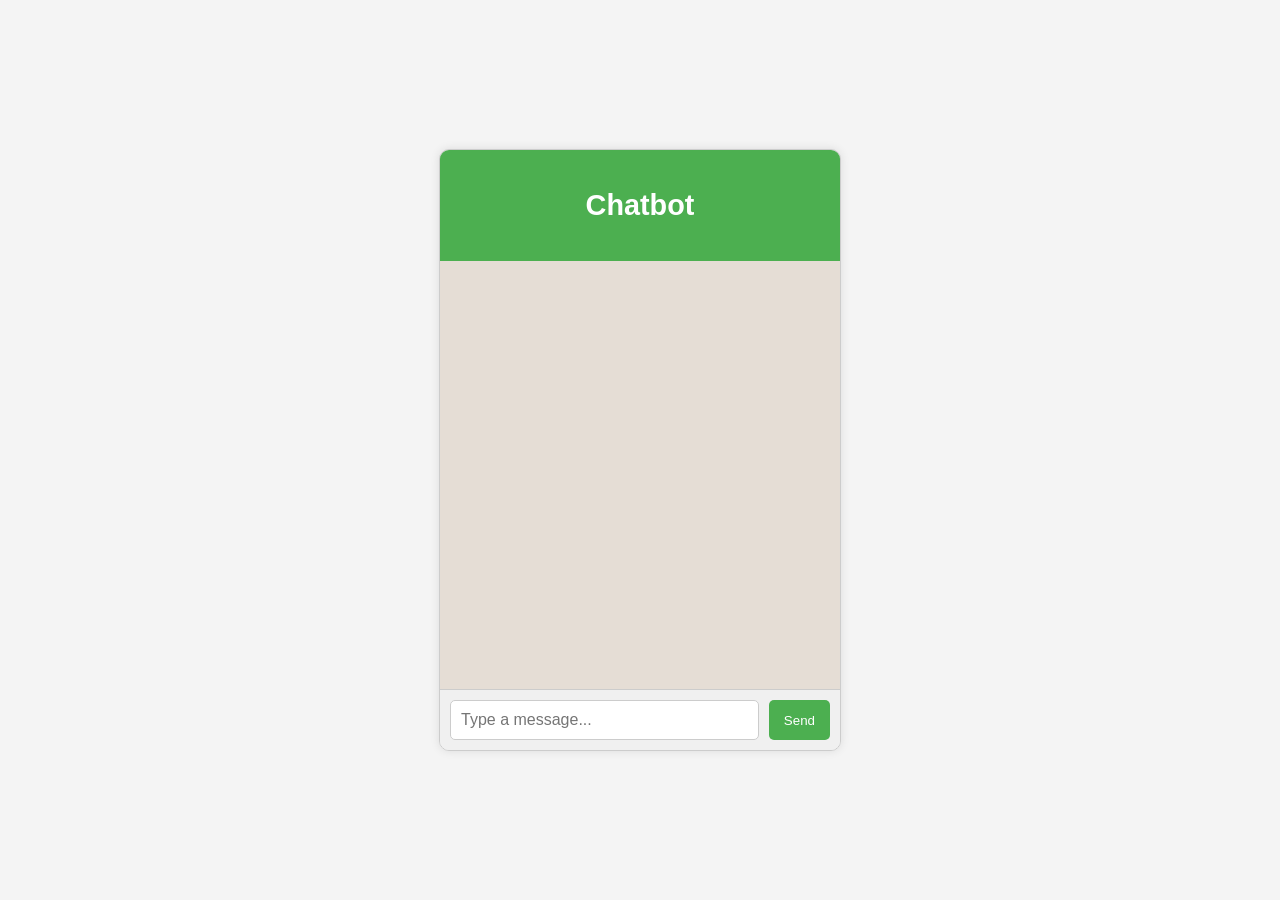
<file: index.html>
<!DOCTYPE html>
<html lang="en">
<head>
    <meta charset="UTF-8">
    <meta name="viewport" content="width=device-width, initial-scale=1.0">
    <title>Beautiful Chatbot</title>
    <link rel="stylesheet" href="style.css">
</head>
<body>
    <div class="chatbot">
        <div class="chat-header">
            <h2>Chatbot</h2>
        </div>
        <div class="chat-box" id="chat-box">
            <!-- Chat messages will be appended here -->
        </div>
        <div class="chat-input">
            <input type="text" id="user-input" placeholder="Type a message...">
            <button id="send-btn">Send</button>
        </div>
    </div>
    <script src="script.js"></script>
</body>
</html>
</file>
<file: style.css>
body {
    font-family: Arial, sans-serif;
    background-color: #f4f4f4;
    display: flex;
    justify-content: center;
    align-items: center;
    height: 100vh;
    margin: 0;
}

.chatbot {
    width: 400px;
    height: 600px;
    border: 1px solid #ccc;
    border-radius: 10px;
    display: flex;
    flex-direction: column;
    overflow: hidden;
    box-shadow: 0 0 10px rgba(0, 0, 0, 0.1);
}

.chat-header {
    background-color: #4CAF50;
    color: white;
    padding: 15px;
    text-align: center;
    font-size: 1.2em;
}

.chat-box {
    flex-grow: 1;
    padding: 15px;
    overflow-y: auto;
    background-color: #e5ddd5;
    display: flex;
    flex-direction: column;
}

.chat-message {
    margin-bottom: 10px;
    padding: 10px;
    border-radius: 5px;
    max-width: 80%;
}

.user-message {
    background-color: #dcf8c6;
    align-self: flex-end;
}

.bot-message {
    background-color: #fff;
    align-self: flex-start;
}

.chat-input {
    display: flex;
    padding: 10px;
    border-top: 1px solid #ccc;
    background-color: #f0f0f0;
}

#user-input {
    flex-grow: 1;
    border: 1px solid #ccc;
    border-radius: 5px;
    padding: 10px;
    font-size: 1em;
}

#send-btn {
    background-color: #4CAF50;
    color: white;
    border: none;
    border-radius: 5px;
    padding: 10px 15px;
    margin-left: 10px;
    cursor: pointer;
}

#send-btn:hover {
    background-color: #45a049;
}
</file>
